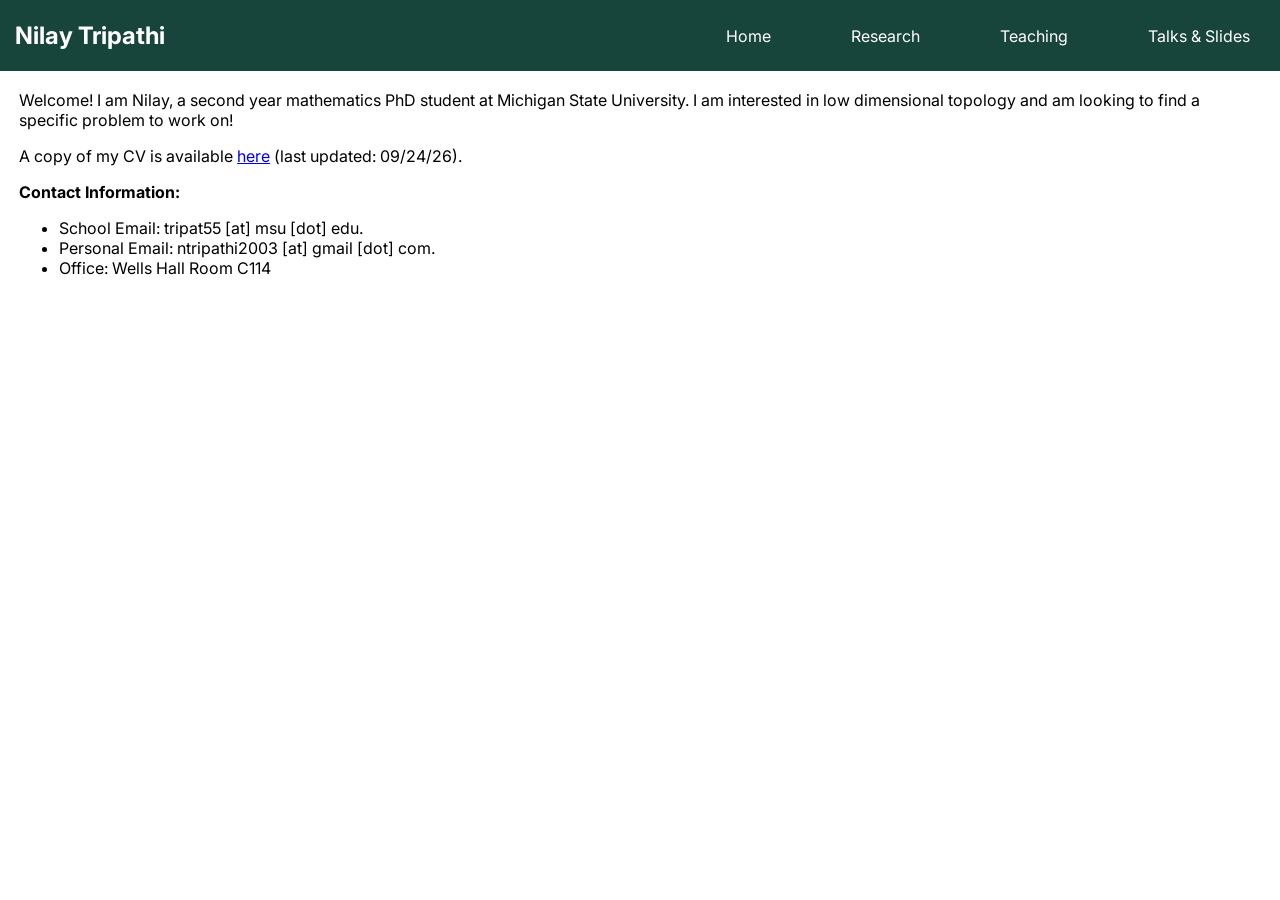
<file: index.html>
<!DOCTYPE html>
<html lang="en">
    <head>
        <meta charset="UTF-8">
        <meta name="viewport" content="width=device-width, initial-scale=1.0"> 
        <title>Nilay Tripathi | Home</title>

        <link rel="stylesheet" href="/css/main.css">
    </head>
    <body>
        <div id="header"></div>

        <main>
            <p>Welcome! I am Nilay, a second year mathematics PhD student at Michigan State University. I am interested in low dimensional topology and am looking to find a specific problem to work on! </p>

            <div id="cv">
                A copy of my CV is available <a href="/assets/docs/cv.pdf" target="_blank">here</a> (last updated: 09/24/26).
            </div>
            <div id="home-contact-info">
                <p><b>Contact Information:</b></p>
                <ul>
                    <li>School Email: tripat55 [at] msu [dot] edu.</li>
                    <li>Personal Email: ntripathi2003 [at] gmail [dot] com.</li>
                    <li>Office: Wells Hall Room C114</li>
                </ul>
            </div>
        </main>

        <script src="/scripts/header.js"></script>
    </body>
</html>
</file>
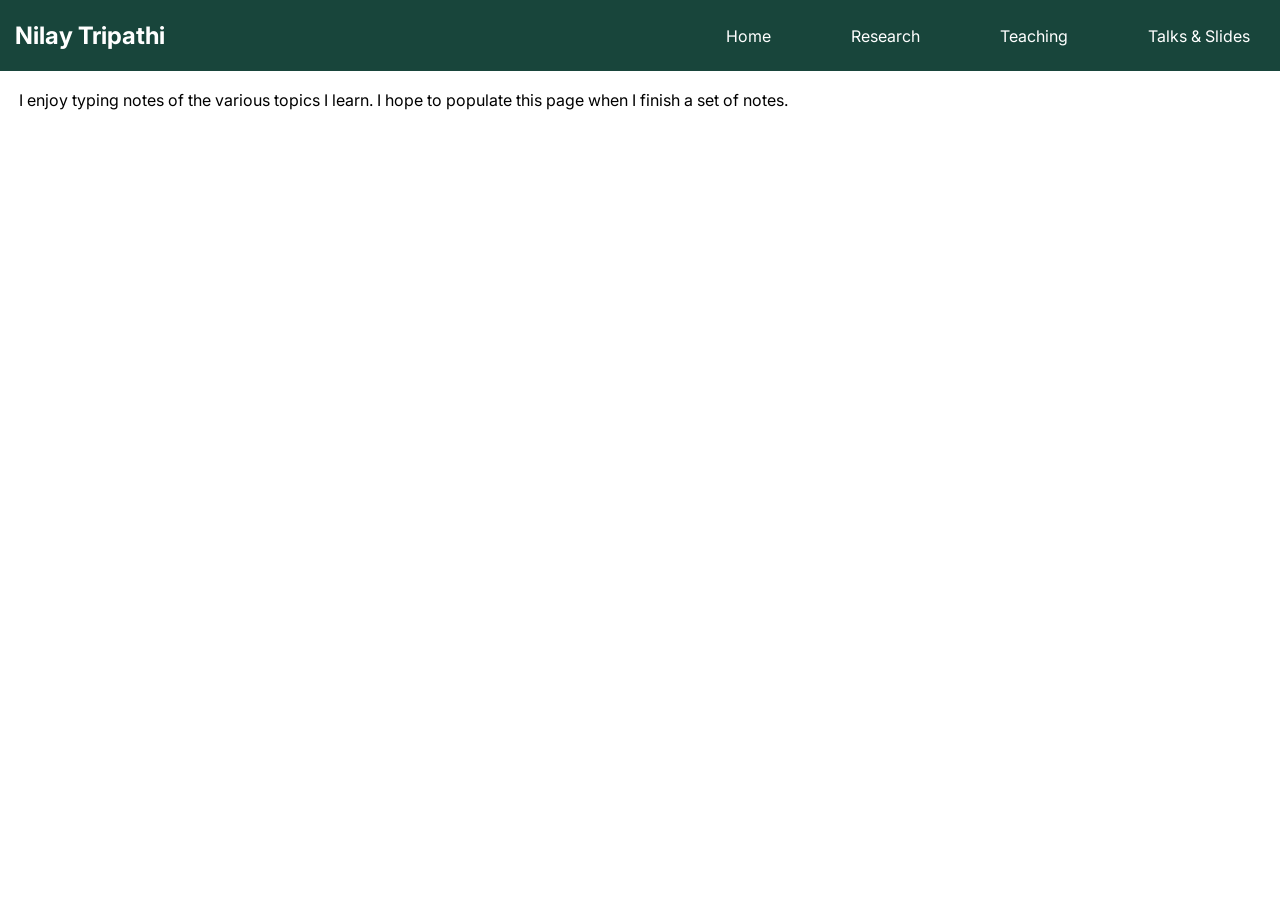
<file: notes/notes.html>
<!DOCTYPE html>
<html lang="en">
    <head>
        <meta charset="UTF-8">
        <meta name="viewport" content="width=device-width, initial-scale=1.0"> 
        <title>Nilay Tripathi | Notes</title>

        <link rel="stylesheet" href="/css/main.css">
    </head>
    <body>
        <div id="header"></div>

        <main>
            <p>I enjoy typing notes of the various topics I learn. I hope to populate this page when I finish a set of notes. </p>
        </main>

        
        <script src="/scripts/header.js"></script>
    </body>
</html>
</file>
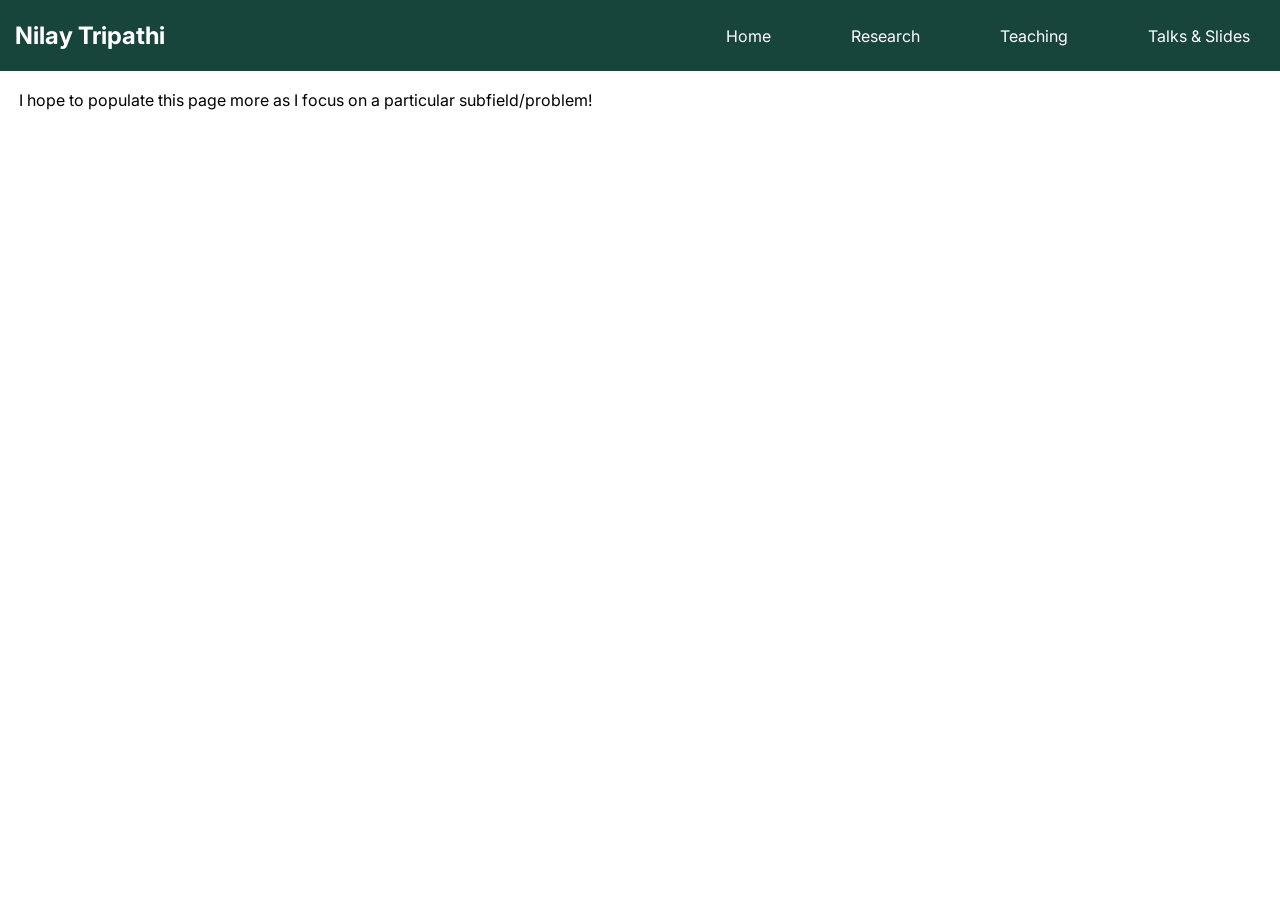
<file: research/research.html>
<!DOCTYPE html> 
<html lang="en">
    <head>
        <meta charset="UTF-8">
        <meta name="viewport" content="width=device-width,initial-scale=1.0">
        <title>Nilay Tripathi | Research</title>

        <link rel="stylesheet" href="/css/main.css">
    </head>
    <body>
        <div id="header"></div>

        <body>
            <main>
                I hope to populate this page more as I focus on a particular subfield/problem!
            </main>
        </body>
        <script src="/scripts/header.js"></script>
    </body>
</html>
</file>
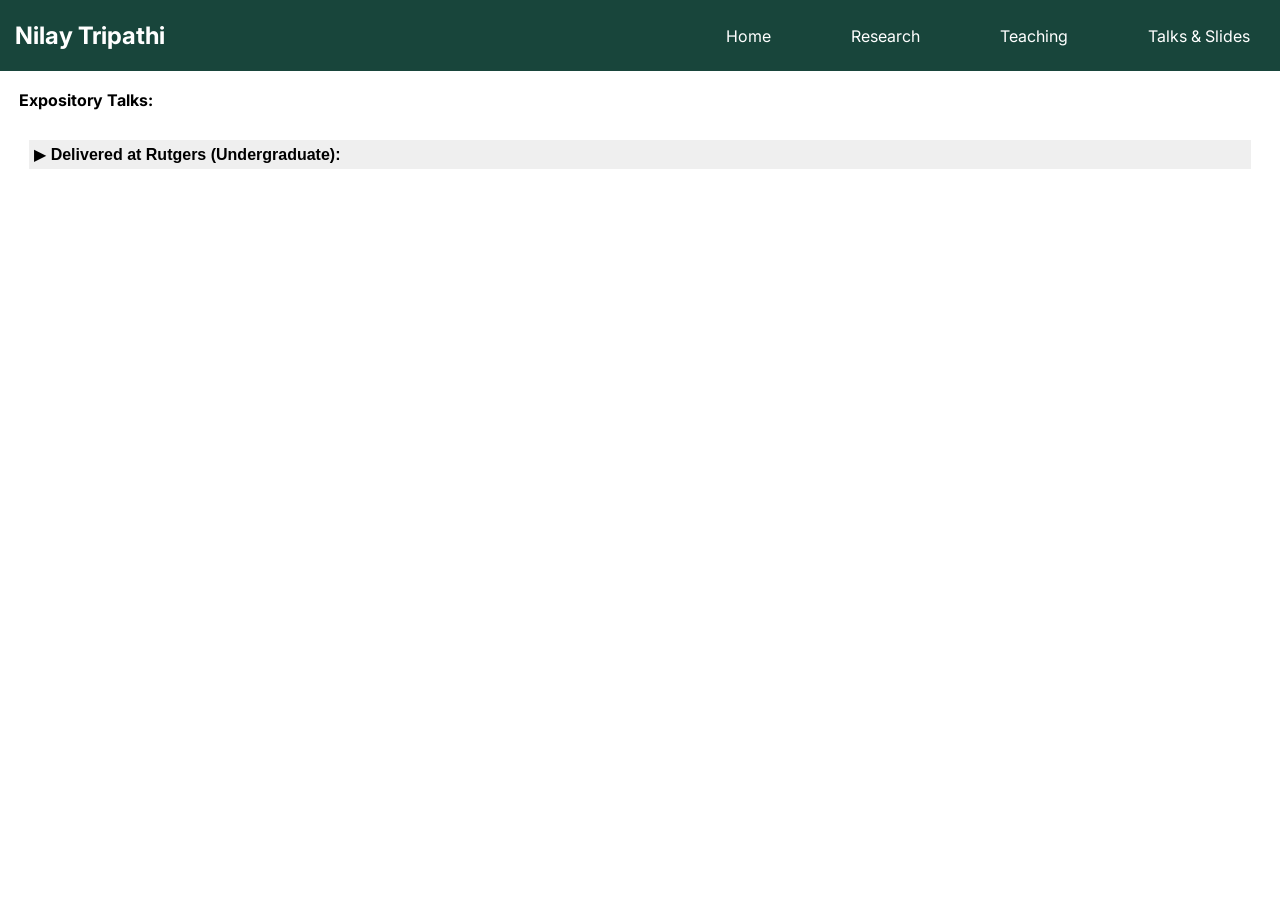
<file: slidesTalks/slidesTalks.html>
<!DOCTYPE html>
<!-- 
    Formatting for the accordions are as follows: 
    <div class="accordion-menu" id="specific-identifier">
        <button class="accordion-menu-title" id="specific-identifier-title">
            <span class="accordion-title-arrow">▶</span> <b> TITLE OF ACCORDION TEXT </b>
        </button>
        <div class="accordion-menu-content" id="specific-identifer-content">
            ACCORDION CONTENT HERE
        </div>
    </div>
-->
<html lang="en">
    <head>
        <meta charset="UTF-8">
        <meta name="viewport" content="width=device-width, initial-scale=1.0"> 
        <title>Nilay Tripathi | Talks &amp; Slides</title>

        <link rel="stylesheet" href="/css/main.css">
    </head>
    <body>
        <div id="header"></div>

        <main>
            <b>Expository Talks:</b>
            <div class="accordion-menu" id="rutgers-talks">
                <button class="accordion-menu-title" id="rutgers-talks-title">
                    <span class="accordion-title-arrow">▶</span> <b>Delivered at Rutgers (Undergraduate):</b>
                </button>
                <div class="accordion-menu-content" id="rutgers-talks-content">
                    <ul>
                        <li>
                            <p><q>Integrable Systems in Hamiltonian Dynamics.</q> <em>Delivered following a semester long independent study</em>, May 2025</p>
                            <p><b>Abstract:</b> Roughly speaking, integrable systems are dynamical systems which have many conserved quantities. After reviewing the basics, we will then prove the Liouville–Arnold theorem, which reveals a surprising topological connection regarding some properties of these dynamical systems.</p>
                        </li>
                        <li>
                            <p><q>Introduction to Homology Groups &amp; Applications.</q> <em>Delivered as a part of the RUMA Undergraduate Seminars</em>, November 2024</p>
                            <p><b>Abstract: </b>Algebraic topology is a field of mathematics that studies topological spaces through algebraic invariants. In this talk, we discuss homology groups, one of the most widely studied and important topics in modern topology. We will give an introduction to homology groups, some elementary computations, and some applications to see what we can learn from them.</p>
                        </li>
                        <li>
                            <p><q>Smooth Manifolds &amp; Symplectic Geometry.</q> <em>Delivered as a part of the Rutgers Directed Reading Program</em>, September 2024 (<a target="_blank" href="/assets/docs/SymplecticDRP.pdf">Slides</a>)</p>
                            <p><b>Abstract: </b>We start by giving a brief overview of topological manifolds, smooth structures on manifolds, and differential forms. We then discuss the basic concepts and definitions regarding symplectic manifolds and some brief applications in Hamiltonian mechanics.</p>
                        </li>
                        <li>
                            <p><q>deRham Cohomology.</q> <em>Delivered for the class Math 412, Honors Mathematical Analysis II</em>, May 2024 (<a target="_blank" href="/assets/docs/deRhamCohomology.pdf">Slides</a>)</p>
                        </li>
                        <li>
                            <p><q>An Overview of Hermite Polynomials.</q> <em>Delivered as a part of the Rutgers Directed Reading Program</em>, December 2023 (<a target="_blank" href="/assets/docs/HermitePolynomials.pdf">Slides</a>)</p>
                            <p>This talk was selected for the student presentation award for this DRP cohort.</p>
                        </li>
                        <li>
                            <p><q>Banach &amp; Hilbert Spaces: An Introduction to Functional Analysis.</q> <em>Delivered for the class Math 441, Introductory Topology I</em>, December 2023 (<a target="_blank" href="/assets/docs/BanachHilbertSpaces.pdf">Slides</a>)</p>
                        </li>
                    </ul>
                </div>
            </div>
        </main>

        <script src="/scripts/header.js"></script>
        <script src="/scripts/accordion.js"></script>
    </body>
</html>
</file>
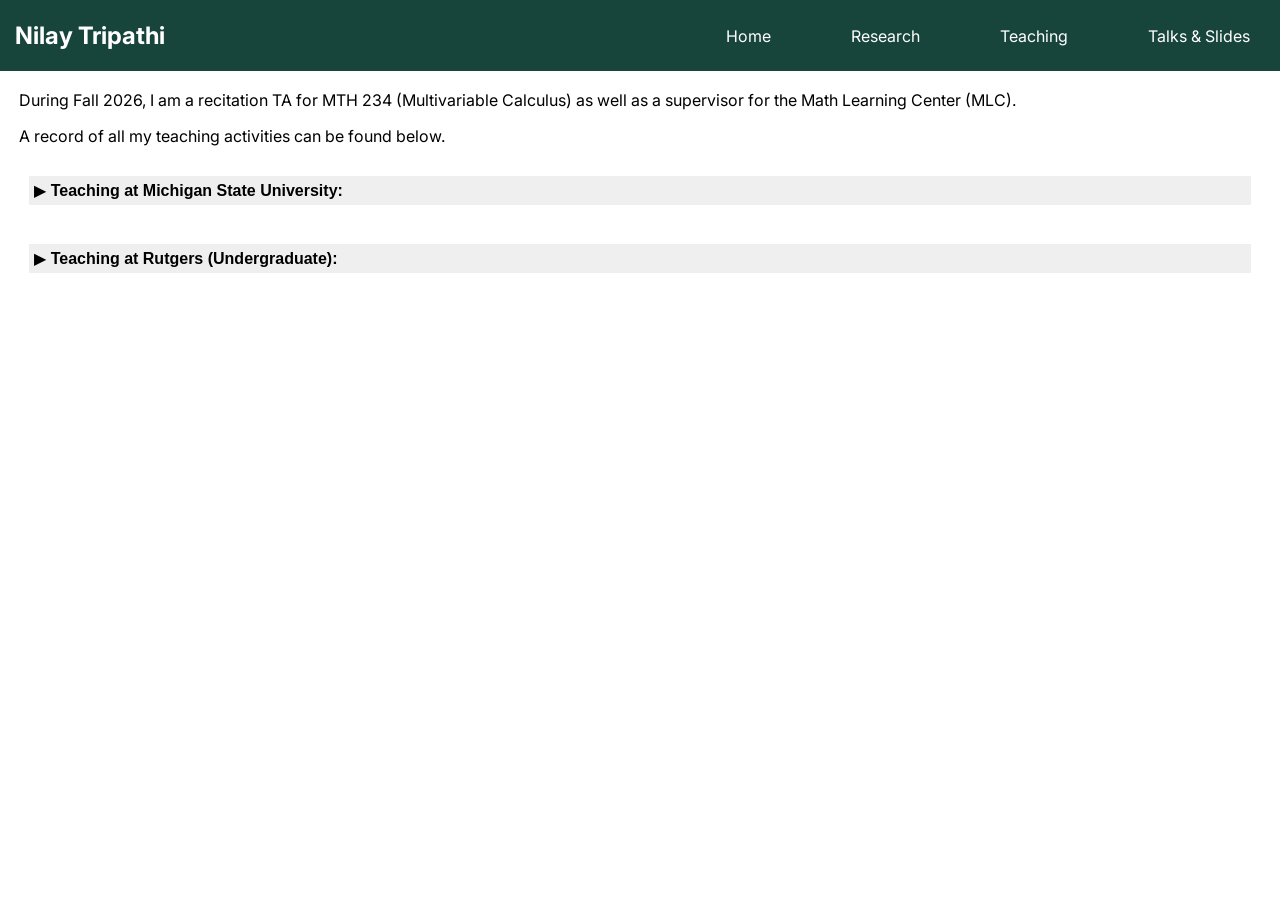
<file: teaching/teaching.html>
<!DOCTYPE html>
<html lang="en">
    <head>
        <meta charset="UTF-8">
        <meta name="viewport" content="width=device-width, initial-scale=1.0"> 
        <title>Nilay Tripathi | Teaching</title>

        <link rel="stylesheet" href="/css/main.css">
    </head>

    <body>

        <div id="header"></div>

        <main>
            <p>During Fall 2026, I am a recitation TA for MTH 234 (Multivariable Calculus) as well as a supervisor for the Math Learning Center (MLC).</p>

            <p>A record of all my teaching activities can be found below.</p>
            
            <div class="accordion-menu" id="msu-teaching">
                    <button class="accordion-menu-title" id="msu-teaching-title">
                        <span class="accordion-title-arrow">▶</span> <b>Teaching at Michigan State University:</b>
                    </button>
                    <div class="accordion-menu-content" id="msu-teaching-content">
                        <p>As a TA:</p>
                        <ul>
                            <li>MTH 234: Multivariable Calculus (Fall 2026)</li>
                            <li>MTH 124: Survey of Calculus I (Summer 2026)</li>
                        </ul>
                        <p>As a Math Learning Center (MLC) Tutor:</p>
                        <ul>
                            <li>Supervisor: oversee other students, tutors, and center operations (Fall 2026)</li>
                            <li>MTH 132: Calculus I (Spring 2026)</li>
                            <li>MTH 234: Multivariable Calculus (Fall 2025)</li>
                        </ul>
                    </div>
            </div>

            <div class="accordion-menu" id="rutgers-teaching">
                <button class="accordion-menu-title" id="rutgers-teaching-title">
                    <span class="accordion-title-arrow">▶</span> <b>Teaching at Rutgers (Undergraduate):</b>
                </button>
                <div class="accordion-menu-content" id="rutgers-teaching-content">
                    <p>As a Learning Assistant (LA):</p>
                    <ul>
                        <li>CS 112: Data Structures, Independent Recitations (Spring 2025)</li>
                        <li>CS 111: Introduction to Computer Science, Independent Recitations (Fall 2024)</li>
                        <li>MATH 300: Introduction to Mathematical Reasoning, In-Lecture Workshops (2023-2024 Academic Year)</li>
                        <li>STAT 212: Statistics II, Learning Center Study Groups (2022-2023 Academic Year)</li>
                    </ul>
                    <p>As a Mathematics Department Grader (grading homework):</p>
                    <ul>
                        <li>MATH 412: Honors Mathematical Analysis II (Spring 2025)  </li>
                        <li>MATH 350: Linear Algebra (with Proofs) (Spring 2025)  </li>
                        <li>MATH 441: Introductory Topology I (Fall 2024)</li>
                        <li>MATH 311: Introductory Real Analysis I (Fall 2024)</li>
                    </ul>
                </div>
            </div>
        </main>

        <script src="/scripts/header.js"></script>
        <script src="/scripts/accordion.js"></script>
    </body>
</html>
</file>
<file: css/main.css>
@import 'layout.css';
@import 'accordion.css';
@import 'fonts.css';

body {
    margin: 0;
    font-family: "Inter";
}

main {
    margin: 0.2in;
}
</file>
